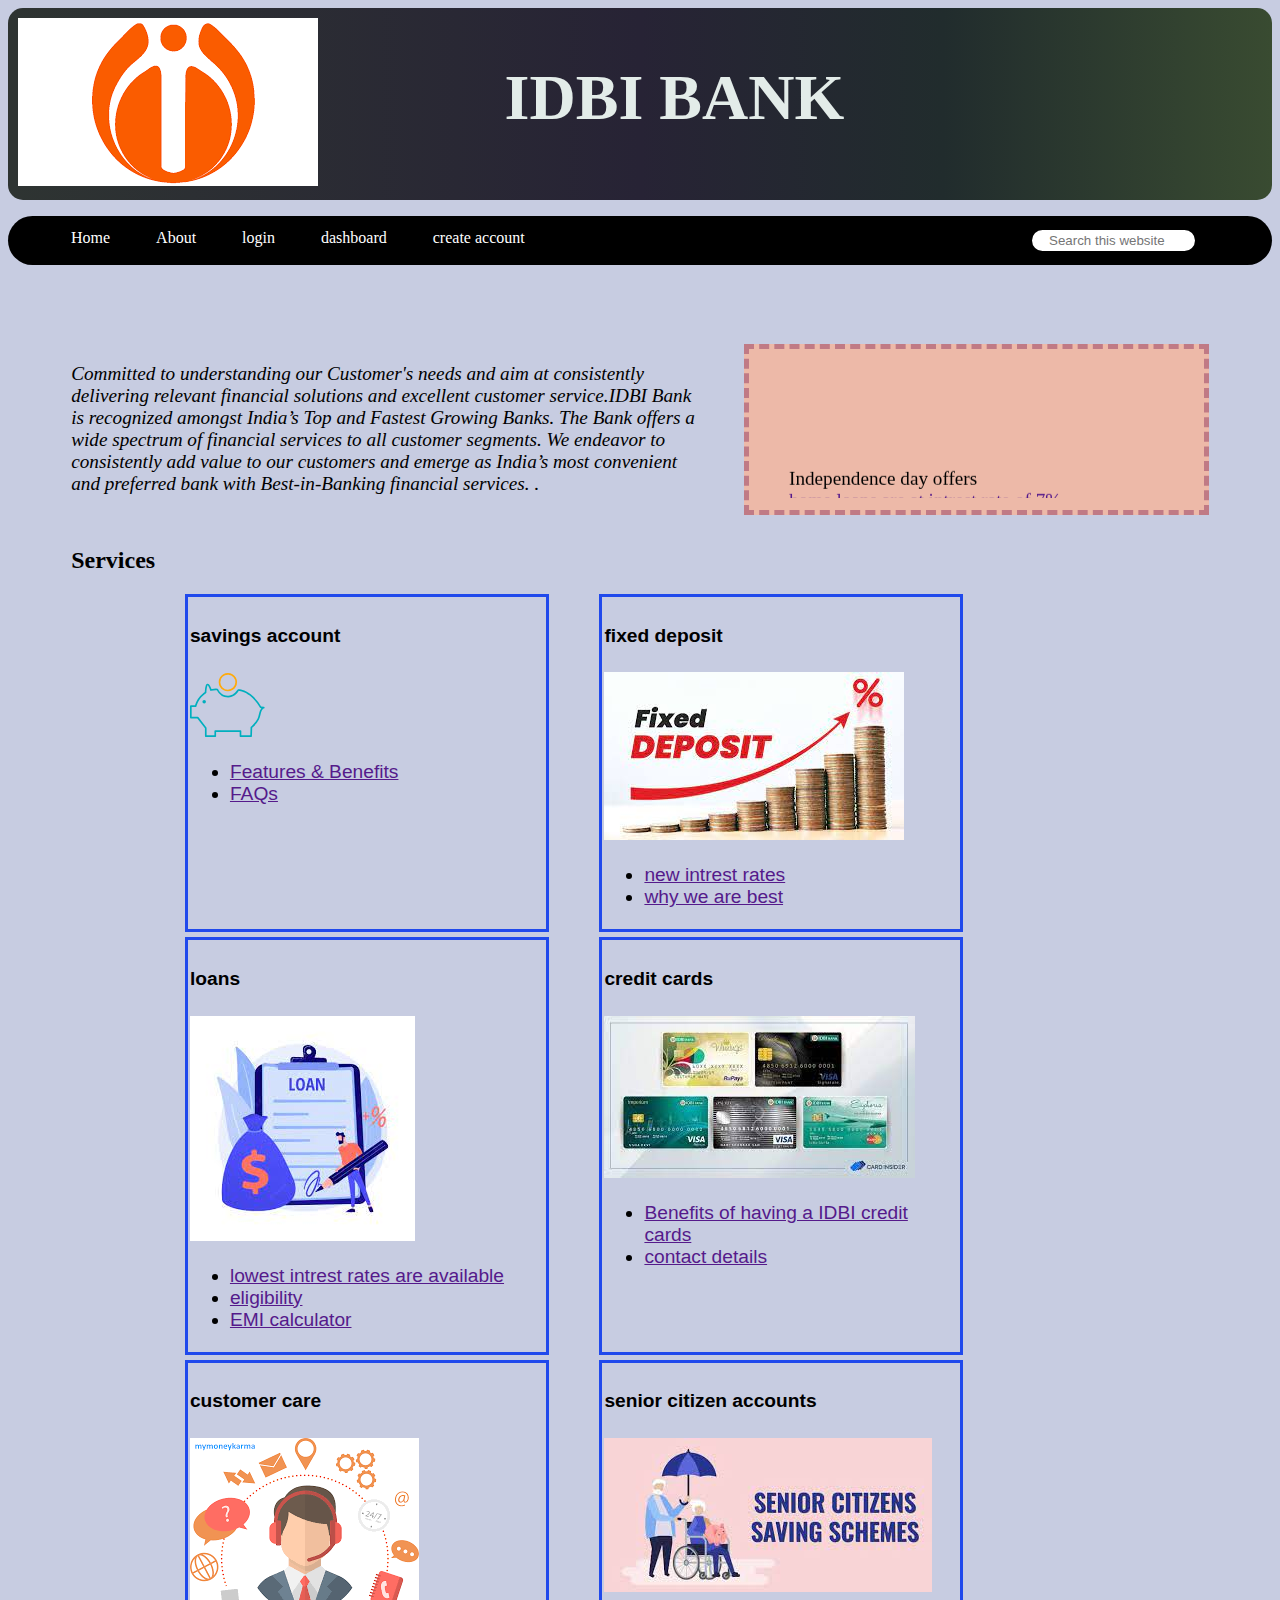
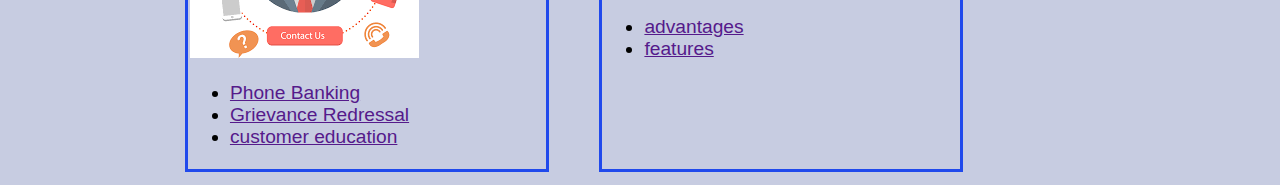
<file: index.html>
<!DOCTYPE html>
<html lang="en">
<head>
    <meta charset="UTF-8">
    <meta name="viewport" content="width=device-width, initial-scale=1.0">
    <title> IDBI bank</title>
    <link rel="stylesheet" href="lab1ass1.css">
</head>
<body>
    <div class="intro" style="display: flex;" >
        <div >
            <a herf="ass1.html" class="logo"><img src="idbi logo.png"></a> 
        </div>
      <div class="heading"> 
          <div>  <h1> IDBI BANK </h1>
          </div>
          
        </div>
       
    </div> 
   
    <nav class="navbar">
        <ul>
        <li>  <a href="ass1.html" vlink = green> Home </a> </li>
            <li><a href="#">About</a></li>
            <li>  <a href="loginbank.html" vlink = green> login </a></li>
                <li> <a href="dashboard.php" vlink = green> dashboard  </a>   </li>
                <li> <a href="signup.php" vlink = green> create account </a>   </li>
            <div class="search">
                <input type="text" name="search" id="search" placeholder="Search this website">
            </div>
        </ul>
    </nav>
    <div class="news"> 
        <div class="info">
            <p>Committed to understanding our Customer's needs
                and aim at consistently delivering relevant financial
                solutions and excellent customer service.IDBI Bank is recognized amongst India’s Top and Fastest Growing Banks.
                 The Bank offers a wide spectrum of financial services to all customer segments. We endeavor to consistently
                 add value to our customers and emerge as India’s most convenient and preferred bank with Best-in-Banking financial services.
               .</p>
        </div>
        <div class="float"> 

            <marquee  direction="up" scrollspeed="20000" > <ul>
                <caption> Independence day offers</caption>
              <li> <a href=""> home loans are at  intrest rate of 7%  </a>
              </li>
              <li> <a href="">   lowest of all time intrest in education loan   </a></li>
              <li> <a href="">many others offer are available visit to independence offers </a> </li>
            </ul></marquee>
        </div>
       
    </div>
    <h2 style="padding-left: 5%;">Services </h2>
    <div class="services" >
       
        <div class="a">
            <h4> savings account </h4>
            <img src="saving-account logo.svg">
            <ul> 
                <li>
                    <a href=""> Features & Benefits </a>
                </li>
                <li>
                    <a href=""> FAQs </a>
                </li>
            </ul>

        </div>
        <div class="a">
            <h4> fixed deposit  </h4>
            <img class="img" src="fixed deposit.jpeg">
            <ul> 
                <li>
                    <a href=""> new intrest rates </a>
                </li>
                <li>
                    <a href=""> why we are best   </a> 
                </li>
            </ul>

        </div>
    </div>
     <div class="services"> 
         <div class="a">
            <h4> loans </h4>
            <img class="img" src="loan.jpeg">
            <ul> 
                <li>
                    <a href=""> lowest intrest rates are available   </a>
                </li>
                <li>
                    <a href=""> eligibility  </a>
                </li>
                <li>
                    <a href=""> EMI calculator </a>
                </li>
            </ul>
        </div>  
         <div class="a">
            <h4> credit cards </h4>
            <img src="credit card.jpeg" class="img">
            <ul> 
                <li>
                    <a href=""> Benefits of having a IDBI credit cards </a>
                </li>
                <li>
                    <a href=""> contact details  </a>
                </li>
            </ul>
        </div>
    </div>
    <div class="services">
        
        <div class="a">
            <h4> customer care  </h4>
            <img src="customer care.png" class="img">
            <ul> 
                <li>
                    <a href=""> Phone Banking</a>
                </li>
                <li>
                    <a href=""> Grievance Redressal</a>
                </li>
                <li>
                    <a href="">customer education</a>
                </li>
            </ul>
        </div>
        <div class="a">
            <h4> senior citizen accounts   </h4>
            <img src="senior citizen.jpeg" class="img">
            <ul> 
                <li>
                    <a href="">advantages </a>
                </li>
                <li>
                    <a href=""> features   </a> 
                </li>
            </ul>

        </div>
    </div>
    
</body>
</html>
</file>
<file: lab1ass1.css>
body{
    background-color: rgb(199, 204, 225);
}
.heading{
    font-size: xx-large;
    align-items: center;
}
.menu{
    padding: 15px;
    gap:4%; 
    display: flex;
}

a:hover{
    color: brown;
}
.intro{
    
    display: flex;
    flex-direction: row;
    padding: 10px;
    border-radius: 15px;
    color: rgb(227, 236, 233);
    background: linear-gradient(90deg, rgb(46, 52, 50) 0%, rgb(39, 35, 53) 50%, rgb(33, 44, 45) 74%, rgb(57, 75, 49) 100%);
    gap: 15%;
}
   
.logo{
    width: 15%;
    height: min-content;
   
}
.menu:link{
    background-color: aqua;
}
.news{
    display: flex;
    font-size: larger;
    padding: 5%;
    padding-bottom: 1%;
    gap:4%;
}
.float{
    background-color: rgb(237, 185, 168);
    border: 5px  rgba(188, 116, 130, 0.903);
    border-style: dashed;
}
.info{
    width: 60%;
    font-style: italic;

}
.a{
    width: 35%;
    margin-left: 5%;
    font-size: larger;
   
    margin-bottom: 5px;
    padding: 2px;
    border-radius: 15cpx;
    border-color: rgb(32, 73, 236);
    border-style: solid;
}
.services{
    display: flex;
    flex-direction: row;
    padding: 10%;
    padding-bottom: 0%;
    padding-top: 0%;
    border-radius: 15px;
    font-family: 'Segoe UI', Tahoma, Geneva, Verdana, sans-serif;
}
.navbar{
    background-color: black;
    border-radius: 30px;
    
}
.navbar ul{
    overflow: auto;
}
.navbar li{
    float:left;
    list-style: none; 
    margin: 13px 20px;
    
}
.navbar li a{
    padding: 3px 3px;
    text-decoration: none;
    color: white;
}
.navbar li a:hover{
    color: red
}
.search{
    float: right;
    color: white;
    padding: 12px 75px;
}
.navbar input{
    border: 2px solid black;
    border-radius: 14px;
    padding: 3px 17px;
    width: 129px;
}

.center{
    display: flex !important;
    flex-direction: column  !important;
    justify-content: center  !important;
}
</file>
